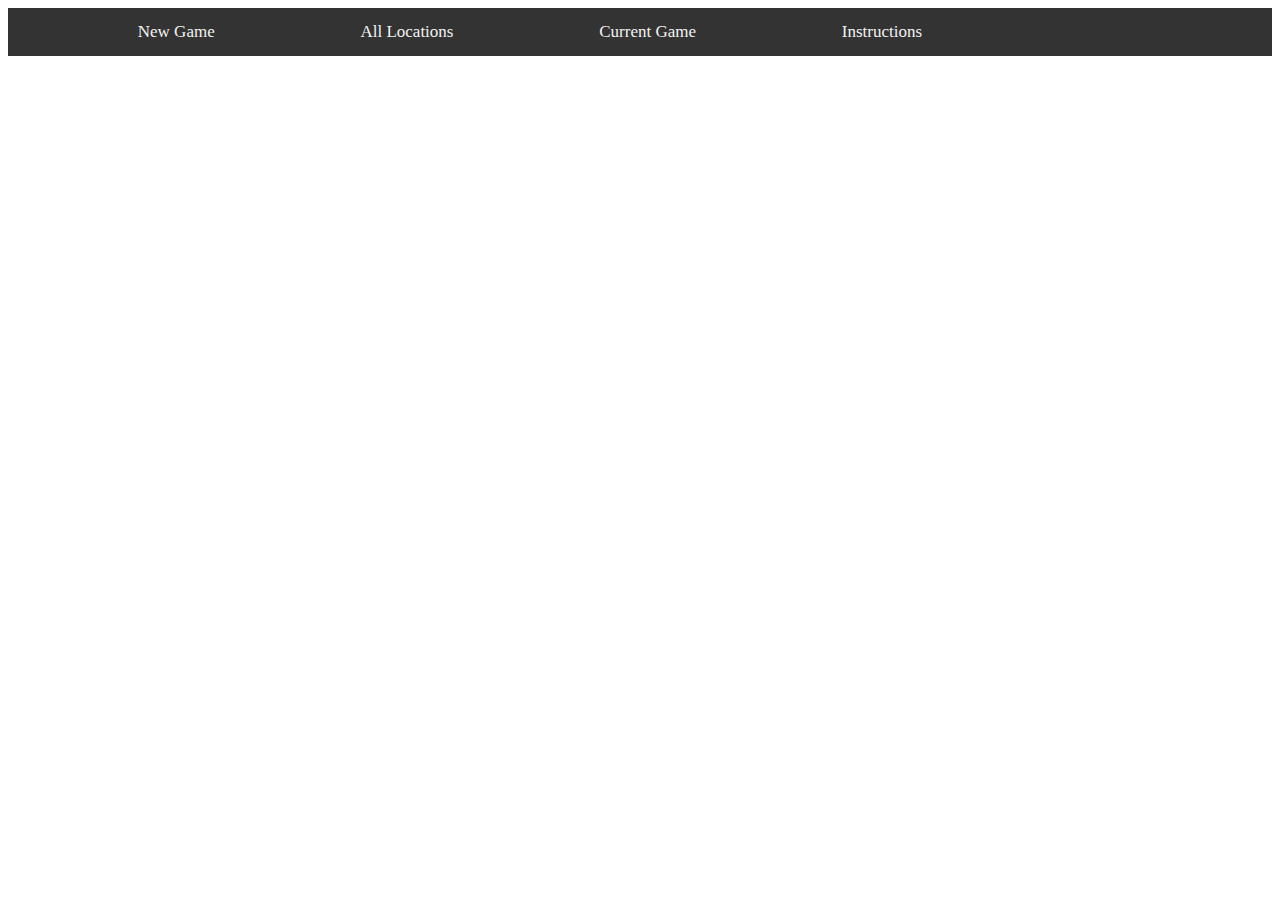
<file: index.html>
<!DOCTYPE html>
<html>
<head>
  <title>UChicago Spyfall</title>
  <link rel="stylesheet" type="text/css" href="main.css">


</head>
<body>

<ul class="topnav" id="myTopnav">
  <li><a href="index.html">New Game</a></li>
  <li><a href="allLocations.html">All Locations</a></li>
  <li><a href="#currentGame">Current Game</a></li>
  <li><a href="#instructions">Instructions</a></li>
</ul>




</body>

</html>
</file>
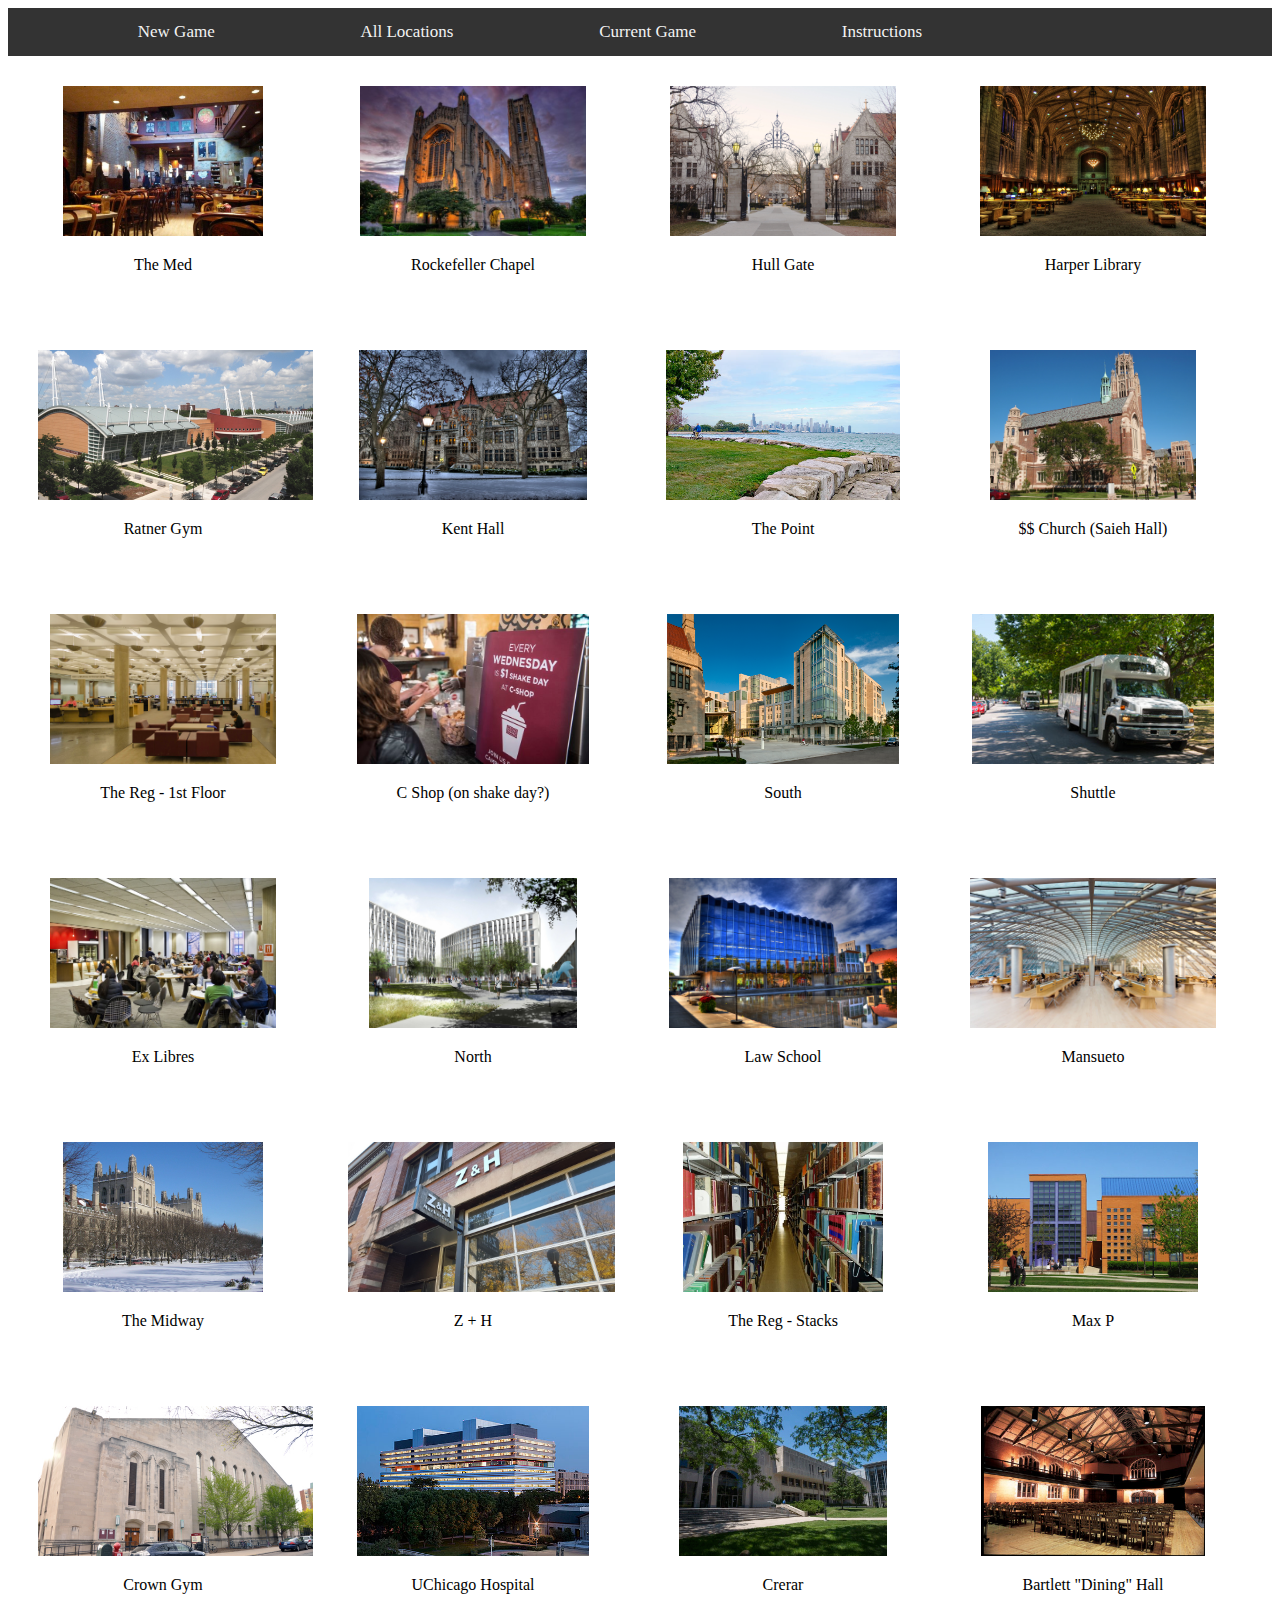
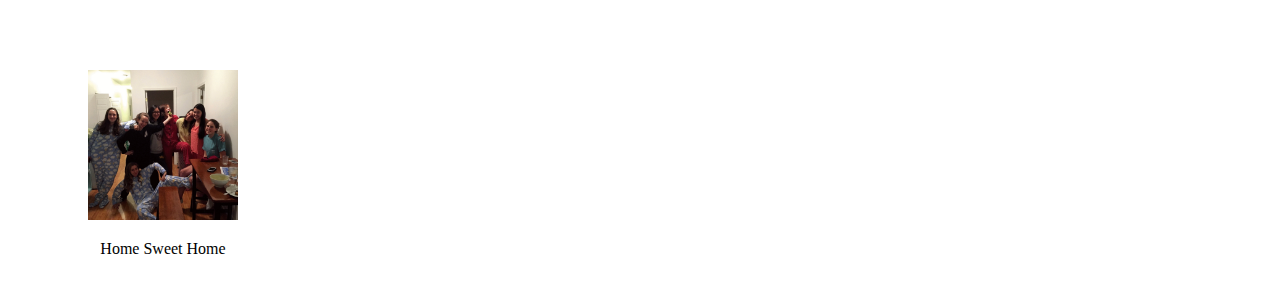
<file: allLocations.html>
<!DOCTYPE html>
<html>
<head>
  <title>List of All Locations</title>
  <link rel="stylesheet" type="text/css" href="main.css">


</head>
<body>

<ul class="topnav" id="myTopnav">
  <li><a href="index.html">New Game</a></li>
  <li><a href="allLocations.html">All Locations</a></li>
  <li><a href="#currentGame">Current Game</a></li>
  <li><a href="#instructions">Instructions</a></li>
</ul>

<div id="theMed" class="location">
  <img class="locPic" src="imgs/medici.jpeg">
  <p>The Med</p>
</div>

<div id="rockefeller" class="location">
  <img class="locPic" src="imgs/rockefeller.jpeg">
  <p>Rockefeller Chapel</p>
</div>

<div id="hullGate" class="location">
  <img class="locPic" src="imgs/hullgate.jpeg">
  <p>Hull Gate</p>
</div>

<div id="harper" class="location">
  <img class="locPic" src="imgs/harper.jpg">
  <p>Harper Library</p>
</div>

<div id="ratner" class="location">
  <img class="locPic" src="imgs/ratner.jpg">
  <p>Ratner Gym</p>
</div>

<div id="kent" class="location">
  <img class="locPic" src="imgs/kent.jpg">
  <p>Kent Hall</p>
</div>

<div id="prompoint" class="location">
  <img class="locPic" src="imgs/promontory.jpg">
  <p>The Point</p>
</div>

<div id="saieh" class="location">
  <img class="locPic" src="imgs/saieh.jpg">
  <p>$$ Church (Saieh Hall)</p>
</div>

<div id="firstfloor" class="location">
  <img class="locPic" src="imgs/firstfloor.jpg">
  <p>The Reg - 1st Floor</p>
</div>

<div id="cshop" class="location">
  <img class="locPic" src="imgs/cshop.jpg">
  <p>C Shop (on shake day?)</p>
</div>

<div id="south" class="location">
  <img class="locPic" src="imgs/south.png">
  <p>South</p>
</div>

<div id="shuttle" class="location">
  <img class="locPic" src="imgs/shuttle.jpg">
  <p>Shuttle</p>
</div>

<div id="exlib" class="location">
  <img class="locPic" src="imgs/exlib.jpg">
  <p>Ex Libres</p>
</div>

<div id="north" class="location">
  <img class="locPic" src="imgs/north.jpg">
  <p>North</p>
</div>

<div id="lawschool" class="location">
  <img class="locPic" src="imgs/lawschool.jpg">
  <p>Law School</p>
</div>

<div id="mansueto" class="location">
  <img class="locPic" src="imgs/mansueto.jpg">
  <p>Mansueto</p>
</div>

<div id="midway" class="location">
  <img class="locPic" src="imgs/midway.jpg">
  <p>The Midway</p>
</div>

<div id="zandh" class="location">
  <img class="locPic" src="imgs/zandh.jpg">
  <p>Z + H</p>
</div>

<div id="regstacks" class="location">
  <img class="locPic" src="imgs/regstacks.jpg">
  <p>The Reg - Stacks</p>
</div>

<div id="maxp" class="location">
  <img class="locPic" src="imgs/maxp.jpg">
  <p>Max P</p>
</div>

<div id="crown" class="location">
  <img class="locPic" src="imgs/crown.jpg">
  <p>Crown Gym</p>
</div>

<div id="hospital" class="location">
  <img class="locPic" src="imgs/hospital.jpg">
  <p>UChicago Hospital</p>
</div>

<div id="crerar" class="location">
  <img class="locPic" src="imgs/crerar.png">
  <p>Crerar</p>
</div>

<div id="bartlett" class="location">
  <img class="locPic" src="imgs/bartlett.jpg">
  <p>Bartlett "Dining" Hall</p>
</div>

<div id="1d" class="location">
  <img class="locPic" src="imgs/1d.jpg">
  <p>Home Sweet Home</p>
</div>



</body>

</html>
</file>
<file: main.css>
/* Remove margins and padding from the list, and add a black background color */
ul.topnav {
    list-style-type: none;
    margin: 0;
    padding: 0;
    overflow: hidden;
    background-color: #333;
}

/* Float the list items side by side */
ul.topnav li {float: left; margin-left: 9%;}

/* Style the links inside the list items */
ul.topnav li a {
    display: inline-block;
    color: #f2f2f2;
    text-align: center;
    padding: 14px 16px;
    text-decoration: none;
    transition: 0.3s;
    font-size: 17px;
    font-family:"Lucida Sans Unicode";

}

/* Change background color of links on hover */
ul.topnav li a:hover {background-color: #555;}

/* Hide the list item that contains the link that should open and close the topnav on small screens */
ul.topnav li.icon {display: none;}

/* Style location icon in divs to right size */
div.location {
  width:250px;
  text-align: center;
  padding: 30px;
  float:left;
}

img.locPic {
  height:150px;
  text-align: center;
}


p {
  font-family:"Lucida Sans Unicode";
}
</file>
